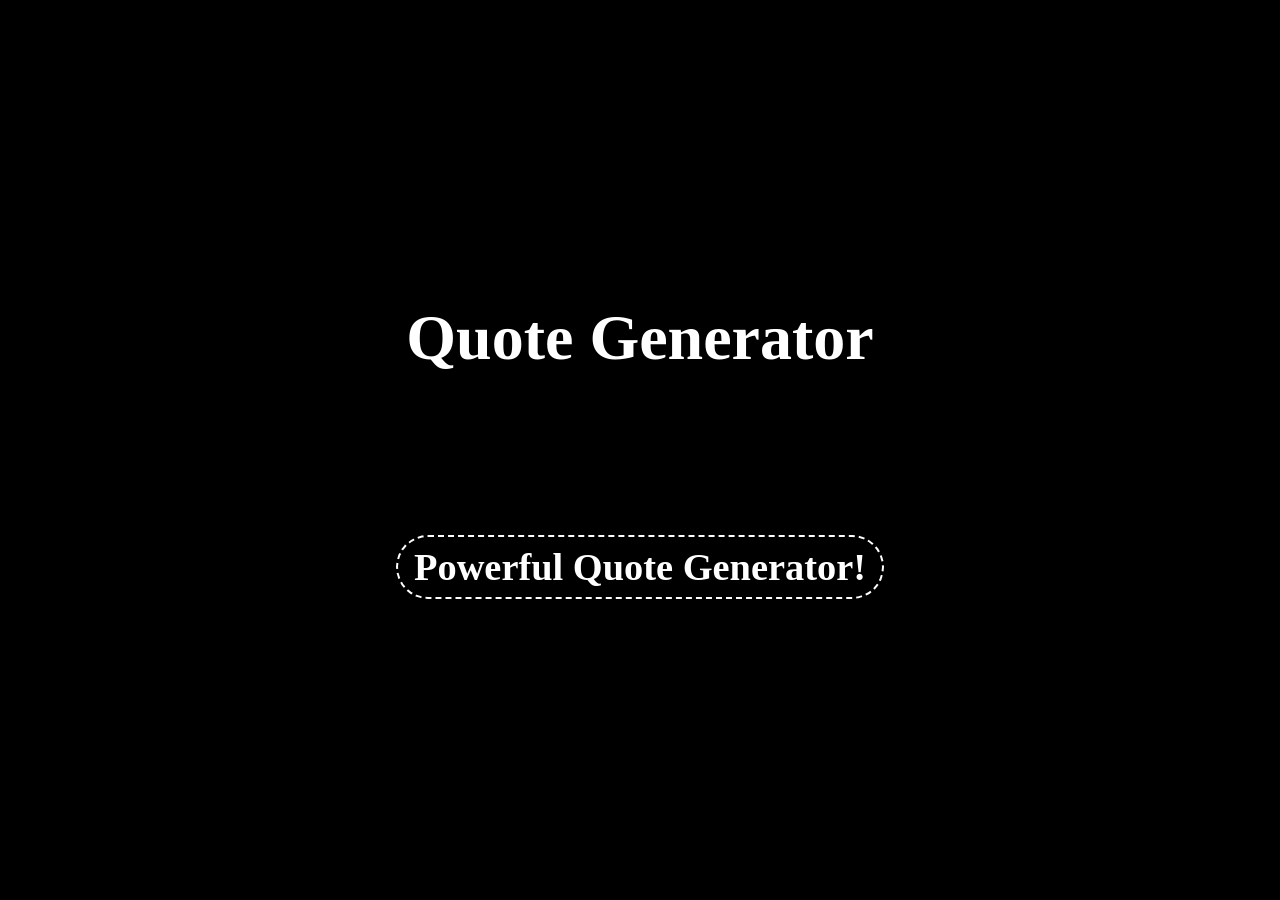
<file: index.html>
<!DOCTYPE html>
<html lang="en">
  <head>
    <meta charset="UTF-8" />
    <meta name="viewport" content="width=device-width, initial-scale=1.0" />
    <title>Document</title>
    <link rel="stylesheet" href="random.css">
  </head>
  <body>
    <main>
      <div>
      <h1>Quote Generator</h1>
        <h2></h2>
        <button>Powerful Quote Generator!</button>
      </div>
    </main>

    <script src="random.js"></script>
  </body>
</html>
</file>
<file: random.css>
* {
        margin: 0;
        padding: 0;
        background-color: black;
        color: white;
      }
      div {
        font-size: 2rem;
        gap: 5rem;
        text-align: center;
        height: 100vh;
        width: 100vw;
        display: flex;
        flex-direction: column;
        justify-content: center;
        align-items: center;
      }
      button {
        padding: .5rem 1rem;
        border: 2px dashed white;
        font-size: larger;
        border-radius: 6rem;
        font-family: cursive;
        font-weight: bolder;
      }
      h1{
        color: white;
      }
</file>
